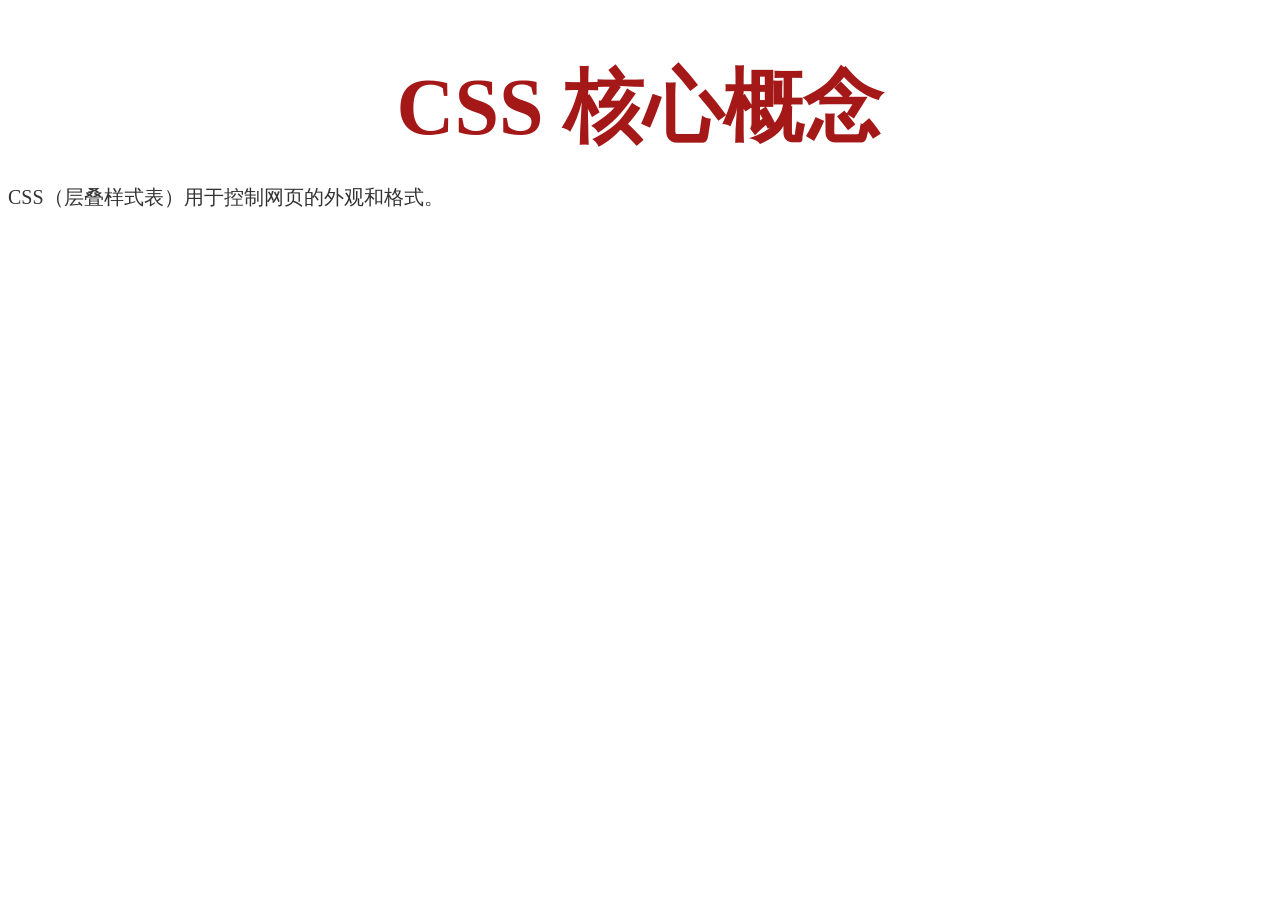
<file: index.html>
<!doctype html>
<html lang="zh-CN">
  <head>
    <meta charset="UTF-8" />
    <meta name="viewport" content="width=device-width, initial-scale=1.0" />
    <title>CSS 核心概念</title>
    <style>
      h1 {
        font-size: 5em;
        margin-bottom: 20px;
      }
    </style>
    <link rel="stylesheet" href="style.css" />
  </head>
  <body>
    <h1 style="text-align: center; color: rgb(164, 24, 24)">CSS 核心概念</h1>
    <p>CSS（层叠样式表）用于控制网页的外观和格式。</p>
  </body>
</html>
</file>
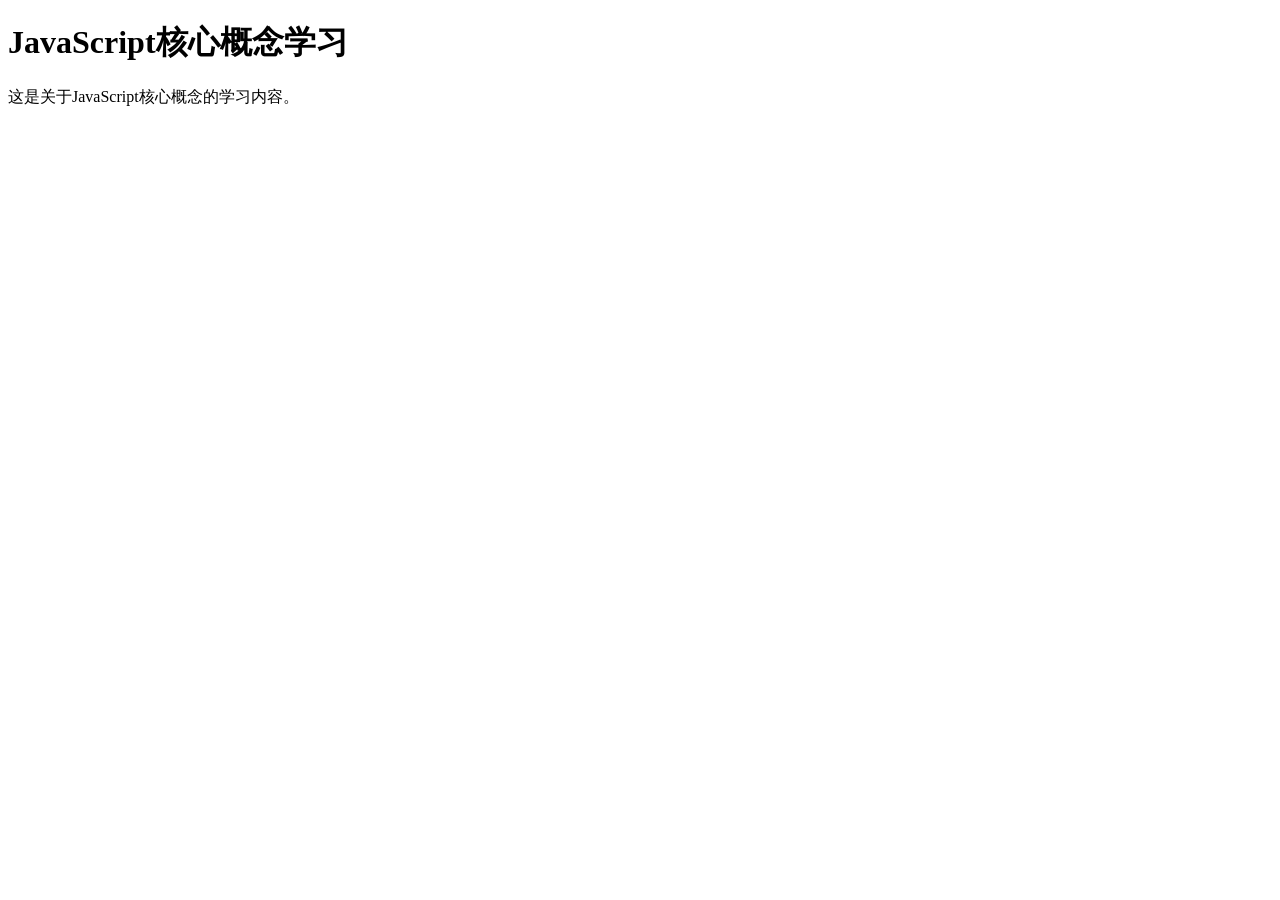
<file: 0415.html>
<!doctype html>
<html lang="zh-CN">
  <head>
    <meta charset="UTF-8" />
    <meta name="viewport" content="width=device-width, initial-scale=1.0" />
    <title>JavaScrip核心概念学习</title>
  </head>
  <body>
    <h1>JavaScript核心概念学习</h1>
    <p>这是关于JavaScript核心概念的学习内容。</p>
    <script>
      // JavaScript变量，要有案例和详细注释，能让初学者理解每句代码的作用
      // 变量是用来存储数据的容器，可以使用var、let或
      // const来声明变量。var是ES5之前的变量声明方式，let和const是ES6引入的。
      // var声明的变量具有函数作用域，而let和const具有块级作用域。
      // 下面是一些变量声明的示例：
      // 使用var声明变量
      var name = "Alice"; // 声明一个变量name，并赋值为"Alice"
      console.log(name); // 输出变量name的值，结果是"Alice"
      // 使用let声明变量
      let age = 30; // 声明一个变量age，并赋值为30
      console.log(age); // 输出变量age的值，结果是30
      // 使用const声明常量
      const PI = 3.14; // 声明一个常量PI，并赋值为3.14
      console.log(PI); // 输出常量PI的值，   结果是3.14
      // 注意：使用const声明的变量必须在声明时初始化，并且不能被重新赋值。

      // JavaScript数据类型
      // JavaScript数据类型分为两大类：原始类型（primitive types）和对象类型（object types）。
      // 原始类型包括：字符串（String）、数字（Number）、布尔值（Boolean）、null、undefined和Symbol（ES6引入）。
      // 对象类型包括：对象（Object）、数组（Array）和函数（Function）。

      // 下面是一些数据类型的示例：
      // 字符串类型
      let str = "Hello, World!"; // 声明一个字符串变量str，并赋值为"Hello, World!"
      console.log(str); // 输出变量str的值，结果是"Hello, World!"
      // 数字类型
      let num = 42; // 声明一个数字变量num，并赋值为42
      console.log(num); // 输出变量num的值，结果是42
      // 布尔值类型
      let isJavaScriptFun = true; // 声明一个布尔变量isJavaScriptFun，并赋值为true
      console.log(isJavaScriptFun); // 输出变量isJavaScriptFun的值，结果是true
      // null类型
      let emptyValue = null; // 声明一个变量emptyValue，并赋值为null，表示没有值
      console.log(emptyValue); // 输出变量emptyValue的值，结果是null
      // undefined类型
      let undefinedValue; // 声明一个变量undefinedValue，但没有赋值，默认值为undefined
      console.log(undefinedValue); // 输出变量undefinedValue的值，结果是undefined

      //   javaScript 表达式
      // 表达式是由一个或多个操作数和运算符组合而成的代码片段，能够计算出一个值。
      // 例如：
      let a = 10; // 声明一个变量a，并赋值为10
      let b = 20; // 声明一个变量b，并赋值为20
      let sum = a + b; // 声明一个变量sum，并将a和b相加的结果赋值给sum
      console.log(sum); // 输出变量sum的值，结果是30
    </script>
  </body>
</html>
</file>
<file: style.css>
p {
  font-size: 20px;
  line-height: 1.5;
  color: #333;
}
</file>
